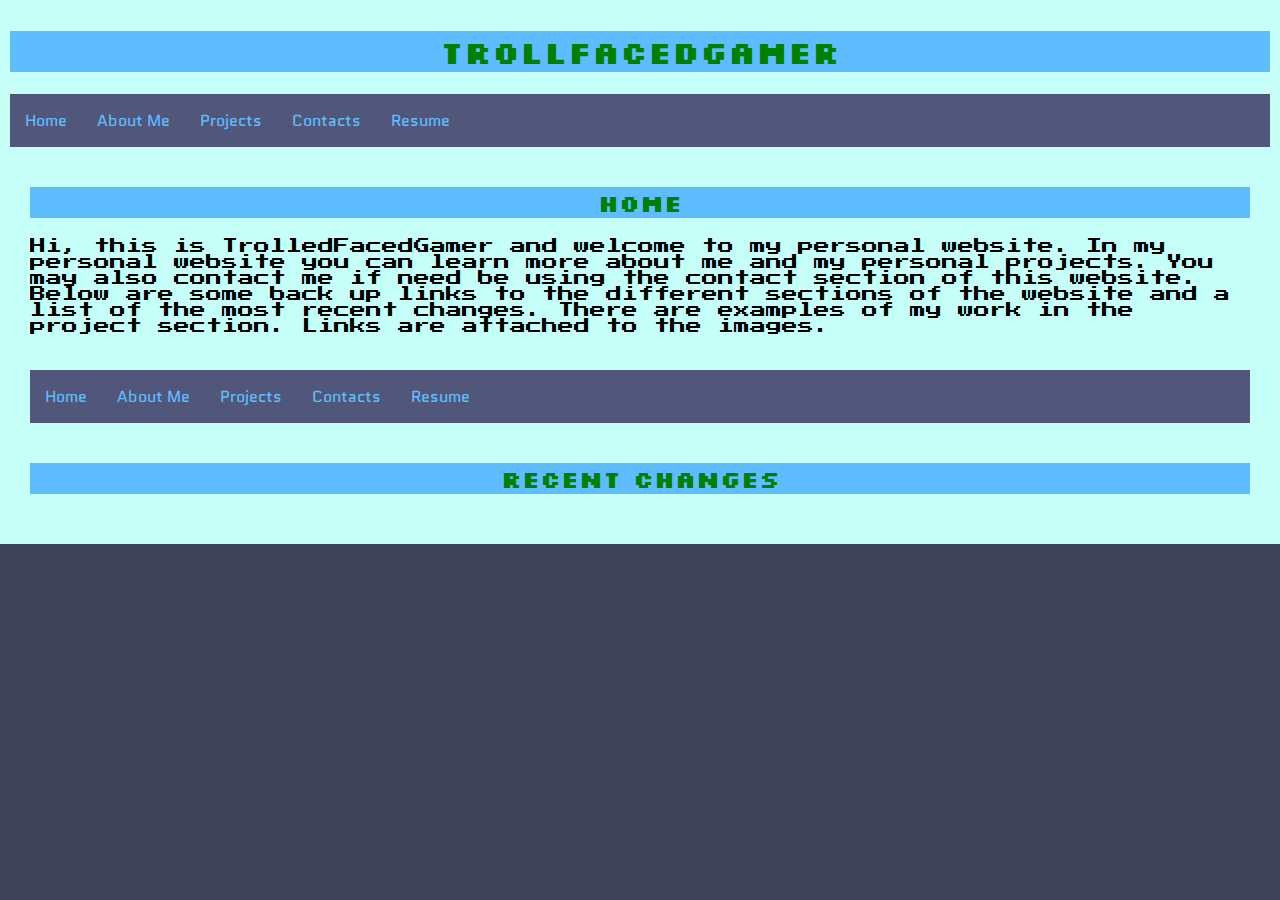
<file: index.html>
<!DOCTYPE html>
<html lang="en">
<head>
    <meta name="description" content="Home Page of TrollFacedGamer.github.io, Benny Wang's personal website">
    <meta name="keywords" content="Home Page, TrollFacedGamer.github.io, personal website, introduction, internal links, recent changes">
    <meta name="author" content="Benny Wang">
    <meta charset="UTF-8">
    <meta http-equiv="X-UA-Compatible" content="IE=edge">
    <meta name="viewport" content="width=device-width, initial-scale=1.0">
    <link rel="stylesheet" href="styles.css">
    <link rel="stylesheet" href="https://cdnjs.cloudflare.com/ajax/libs/font-awesome/6.5.1/css/all.min.css" integrity="sha512-DTOQO9RWCH3ppGqcWaEA1BIZOC6xxalwEsw9c2QQeAIftl+Vegovlnee1c9QX4TctnWMn13TZye+giMm8e2LwA==" crossorigin="anonymous" referrerpolicy="no-referrer" />
    <title>Benny_Wang/Home</title>
</head>
<body>
    <main>
        <h1>TrollFacedGamer</h1>
        <!-- Navigation -->
        <nav class="navbar">
            <ul>
                <li><a href="index.html">Home   <i class="fa-solid fa-house"></i></a></li>
                <li><a href="aboutMe.html">About Me    <i class="fa-solid fa-user"></i></a></li>
                <li><a href="projects.html">Projects    <i class="fa-solid fa-folder"></i></a></li>
                <li><a href="contacts.html">Contacts    <i class="fa-solid fa-phone"></i></a></li>
                <li><a href="https://docs.google.com/document/d/1NTzIaUsfiLaQDLZ8LTGIdk6PXxxO4Cb5m2UwmyPnfDM/edit?usp=sharing" target="_blank">Resume   <i class="fa-solid fa-file"></i></a></li>
            </ul>
        </nav>
        <section>
            <h2>Home    <i class="fa-solid fa-house-user"></i></h2>
            <p>
                Hi, this is TrolledFacedGamer and welcome to my personal website. 
                In my personal website you can learn more about me and my personal projects. 
                You may also contact me if need be using the contact section of this website. 
                Below are some back up links to the different sections of the website and a list of the most recent changes.
                There are examples of my work in the project section. 
                Links are attached to the images.
            </p>
        </section>
        <section>
            <nav class="navbar" id="backUpLink">
                <ul>
                    <li><a href="index.html">Home   <i class="fa-solid fa-house"></i></a></li>
                    <li><a href="aboutMe.html">About Me    <i class="fa-solid fa-user"></i></a></li>
                    <li><a href="projects.html">Projects    <i class="fa-solid fa-folder"></i></a></li>
                    <li><a href="contacts.html">Contacts    <i class="fa-solid fa-phone"></i></a></li>
                    <li><a href="https://docs.google.com/document/d/1NTzIaUsfiLaQDLZ8LTGIdk6PXxxO4Cb5m2UwmyPnfDM/edit?usp=sharing" target="_blank">Resume   <i class="fa-solid fa-file"></i></a></li>
                </ul>
            </nav>
        </section>
        <section>
            <h2>Recent Changes</h2>
        </section>
    </main>
</body>
</html>
</file>
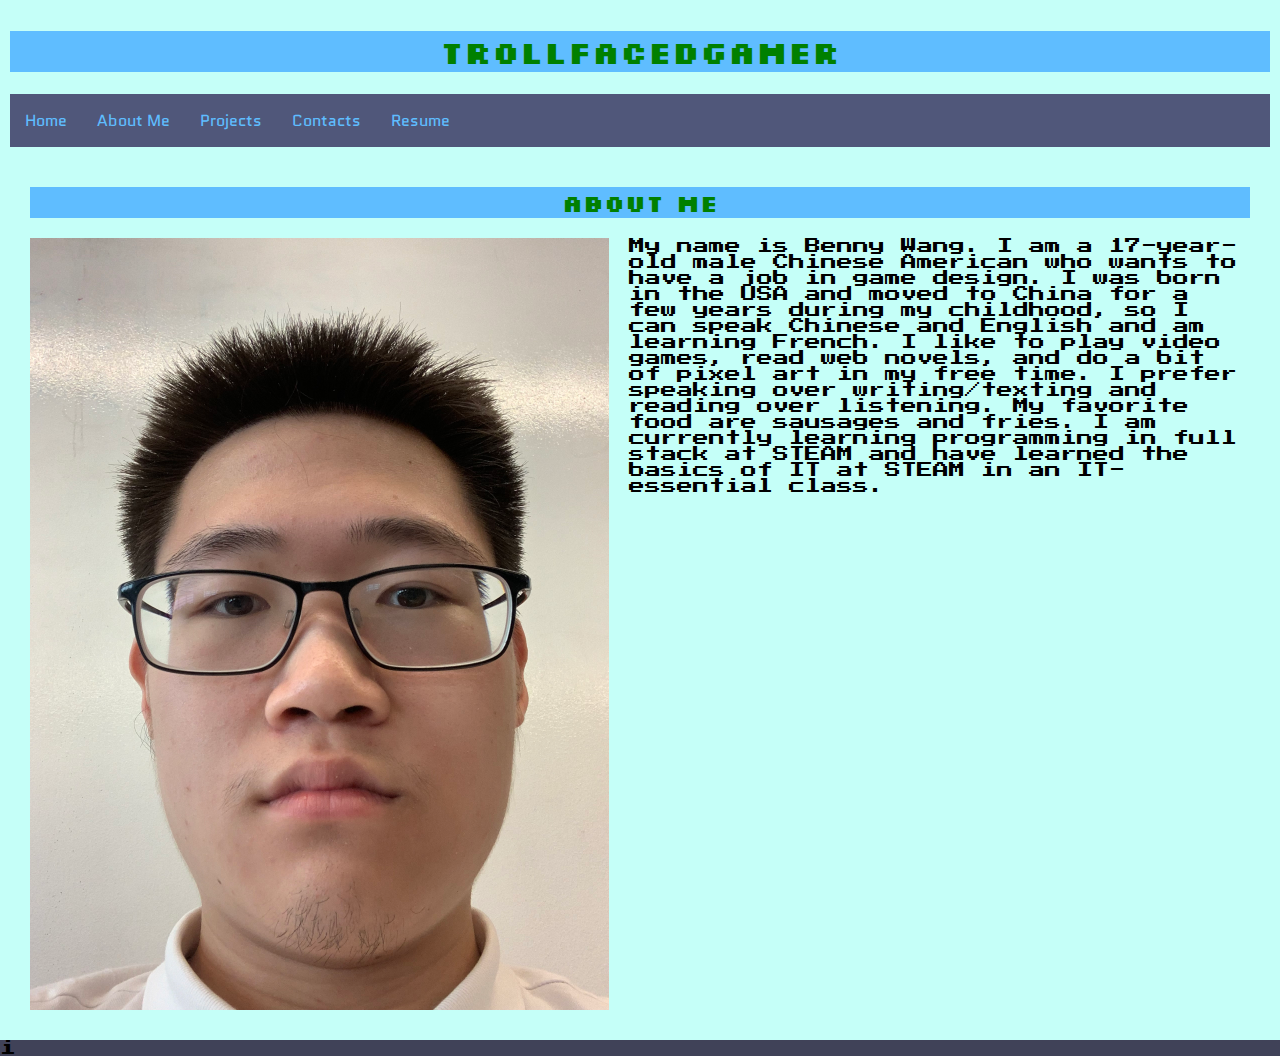
<file: aboutMe.html>
<!DOCTYPE html>
<html lang="en">
<head>
    <meta name="description" content="About Me Page of TrollFacedGamer.github.io, Benny Wang's personal website">
    <meta name="keywords" content="about me, TrollFacedGamer.github.io, personal website, self introduction, personal interests, talents, goals">
    <meta name="author" content="Benny Wang">
    <meta charset="UTF-8">
    <meta http-equiv="X-UA-Compatible" content="IE=edge">
    <meta name="viewport" content="width=device-width, initial-scale=1.0">
    <link rel="stylesheet" href="styles.css">
    <link rel="stylesheet" href="https://cdnjs.cloudflare.com/ajax/libs/font-awesome/6.5.1/css/all.min.css" integrity="sha512-DTOQO9RWCH3ppGqcWaEA1BIZOC6xxalwEsw9c2QQeAIftl+Vegovlnee1c9QX4TctnWMn13TZye+giMm8e2LwA==" crossorigin="anonymous" referrerpolicy="no-referrer" />
    <title>Benny_Wang/About_Me</title>
</head>
<body>
    <main>
        <h1>TrollFacedGamer</h1>
        <!-- Navigation -->
        <nav class="navbar">
            <ul>
                <li><a href="index.html">Home   <i class="fa-solid fa-house"></i></a></li>
                <li><a href="aboutMe.html">About Me    <i class="fa-solid fa-user"></i></a></li>
                <li><a href="projects.html">Projects    <i class="fa-solid fa-folder"></i></a></li>
                <li><a href="contacts.html">Contacts    <i class="fa-solid fa-phone"></i></a></li>
                <li><a href="https://docs.google.com/document/d/1NTzIaUsfiLaQDLZ8LTGIdk6PXxxO4Cb5m2UwmyPnfDM/edit?usp=sharing" target="_blank">Resume   <i class="fa-solid fa-file"></i></a></li>
            </ul>
        </nav>
        <section>
            <h2>About Me    <i class="fa-solid fa-universal-access"></i></h2>
            <img src="images/photos/IMG-2155.jpg" width="579" height="772" alt="Photo of website designer Benny Wang. Glasses, brown eyes, black hair, Asian" id="TrollFacedGamerPhoto">
            <p>My name is Benny Wang. 
                I am a 17-year-old male Chinese American who wants to have a job in game design. 
                I was born in the USA and moved to China for a few years during my childhood, so I can speak Chinese and English and am learning French. 
                I like to play video games, read web novels, and do a bit of pixel art in my free time. 
                I prefer speaking over writing/texting and reading over listening. 
                My favorite food are sausages and fries. 
                I am currently learning programming in full stack at STEAM and have learned the basics of IT at STEAM in an IT-essential class.
            </p>
        </section>
    </main>
</body>
</html>
i
</file>
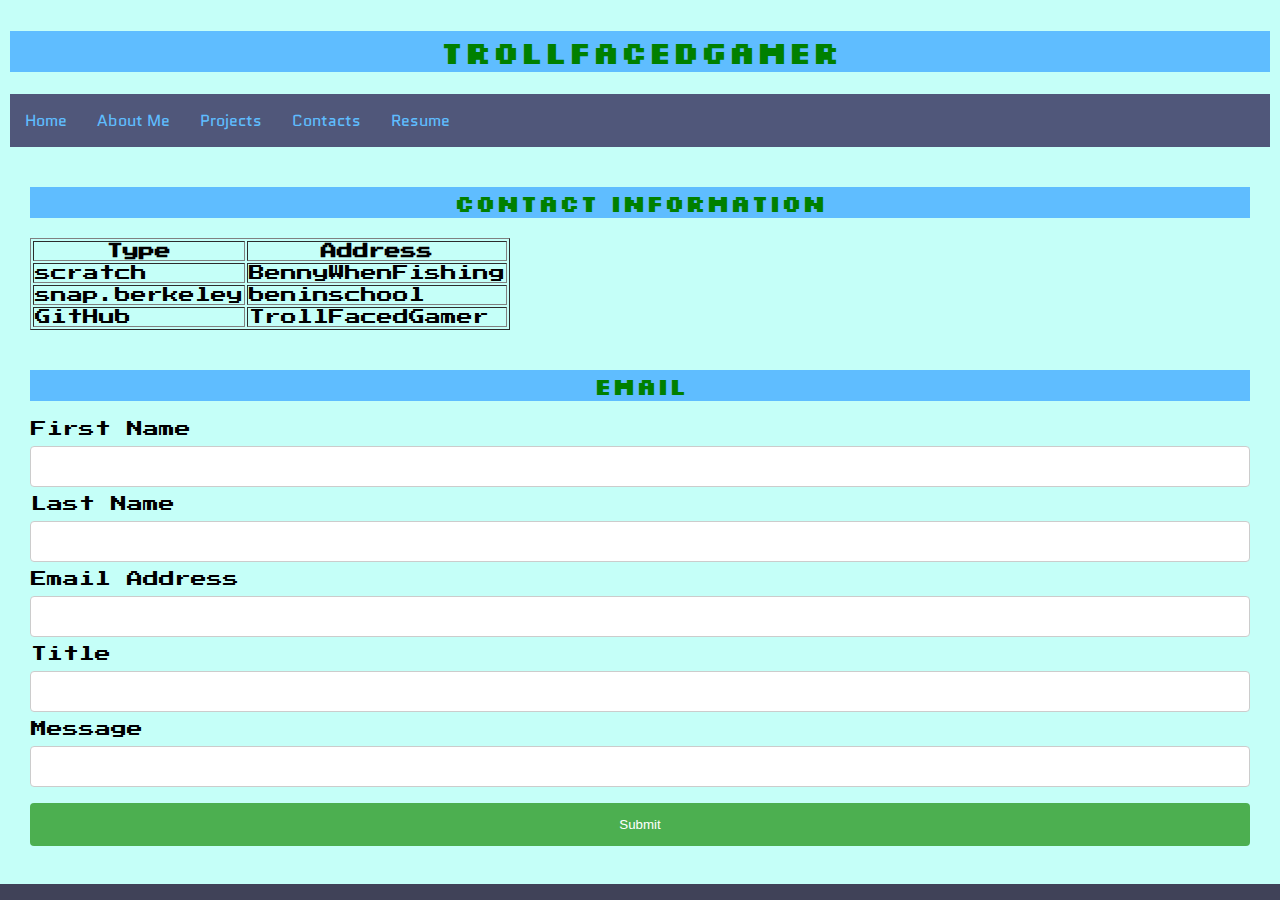
<file: contacts.html>
<!DOCTYPE html>
<html lang="en">

<head>
    <meta name="description" content="Contacts Page of TrollFacedGamer.github.io, Benny Wang's personal website, you can email me using this page">
    <meta name="keywords" content="contacts, TrollFacedGamer.github.io, personal website, email, social media accounts, username">
    <meta name="author" content="Benny Wang">
    <meta charset="UTF-8">
    <meta http-equiv="X-UA-Compatible" content="IE=edge">
    <meta name="viewport" content="width=device-width, initial-scale=1.0">
    <link rel="stylesheet" href="styles.css">
    <link rel="stylesheet" href="https://cdnjs.cloudflare.com/ajax/libs/font-awesome/6.5.1/css/all.min.css" integrity="sha512-DTOQO9RWCH3ppGqcWaEA1BIZOC6xxalwEsw9c2QQeAIftl+Vegovlnee1c9QX4TctnWMn13TZye+giMm8e2LwA==" crossorigin="anonymous" referrerpolicy="no-referrer" />
    <title>Benny_Wang/Contact_Information</title>
</head>

<body>
    <main>
        <h1>TrollFacedGamer</h1>
        <!-- Navigation -->
        <nav class="navbar">
            <ul>
                <li><a href="index.html">Home   <i class="fa-solid fa-house"></i></a></li>
                <li><a href="aboutMe.html">About Me    <i class="fa-solid fa-user"></i></a></li>
                <li><a href="projects.html">Projects    <i class="fa-solid fa-folder"></i></a></li>
                <li><a href="contacts.html">Contacts    <i class="fa-solid fa-phone"></i></a></li>
                <li><a href="https://docs.google.com/document/d/1NTzIaUsfiLaQDLZ8LTGIdk6PXxxO4Cb5m2UwmyPnfDM/edit?usp=sharing" target="_blank">Resume   <i class="fa-solid fa-file"></i></a></li>
            </ul>
        </nav>
        <section>
            <h2>Contact Information    <i class="fa-solid fa-address-book"></i></h2>
            <table border="1">
                <tr>
                    <th>Type</th>
                    <th>Address</th>
                </tr>
                <tr>
                    <td>scratch</td>
                    <td>BennyWhenFishing</td>
                </tr>
                <tr>
                    <td>snap.berkeley</td>
                    <td>beninschool</td>
                </tr>
                <tr>
                    <td>GitHub</td>
                    <td>TrollFacedGamer</td>
                </tr>
            </table>
        </section>
        <section>
            <h2>Email   <i class="fa-solid fa-envelope"></i></h2>
            <form action="https://us-central1-steam-center-app-dev.cloudfunctions.net/formToEmail" method="post">
                <p class="emailInfo">First Name</p>
                <input type="text" name="First Name">
                <p class="emailInfo">Last Name</p>
                <input type="text" name="Last Name">
                <p class="emailInfo">Email Address</p>
                <input type="text" name="Email Address">
                <p class="emailInfo">Title</p>
                <input type="text" name="Title">
                <p class="emailInfo">Message</p>
                <input type="text" name="Message">
                
                <input type="submit">
                <input name="send-to" value="bwang@brooklynsteamcenter.org" hidden>
            </form>
        </section>
    </main>
</body>

</html>
</file>
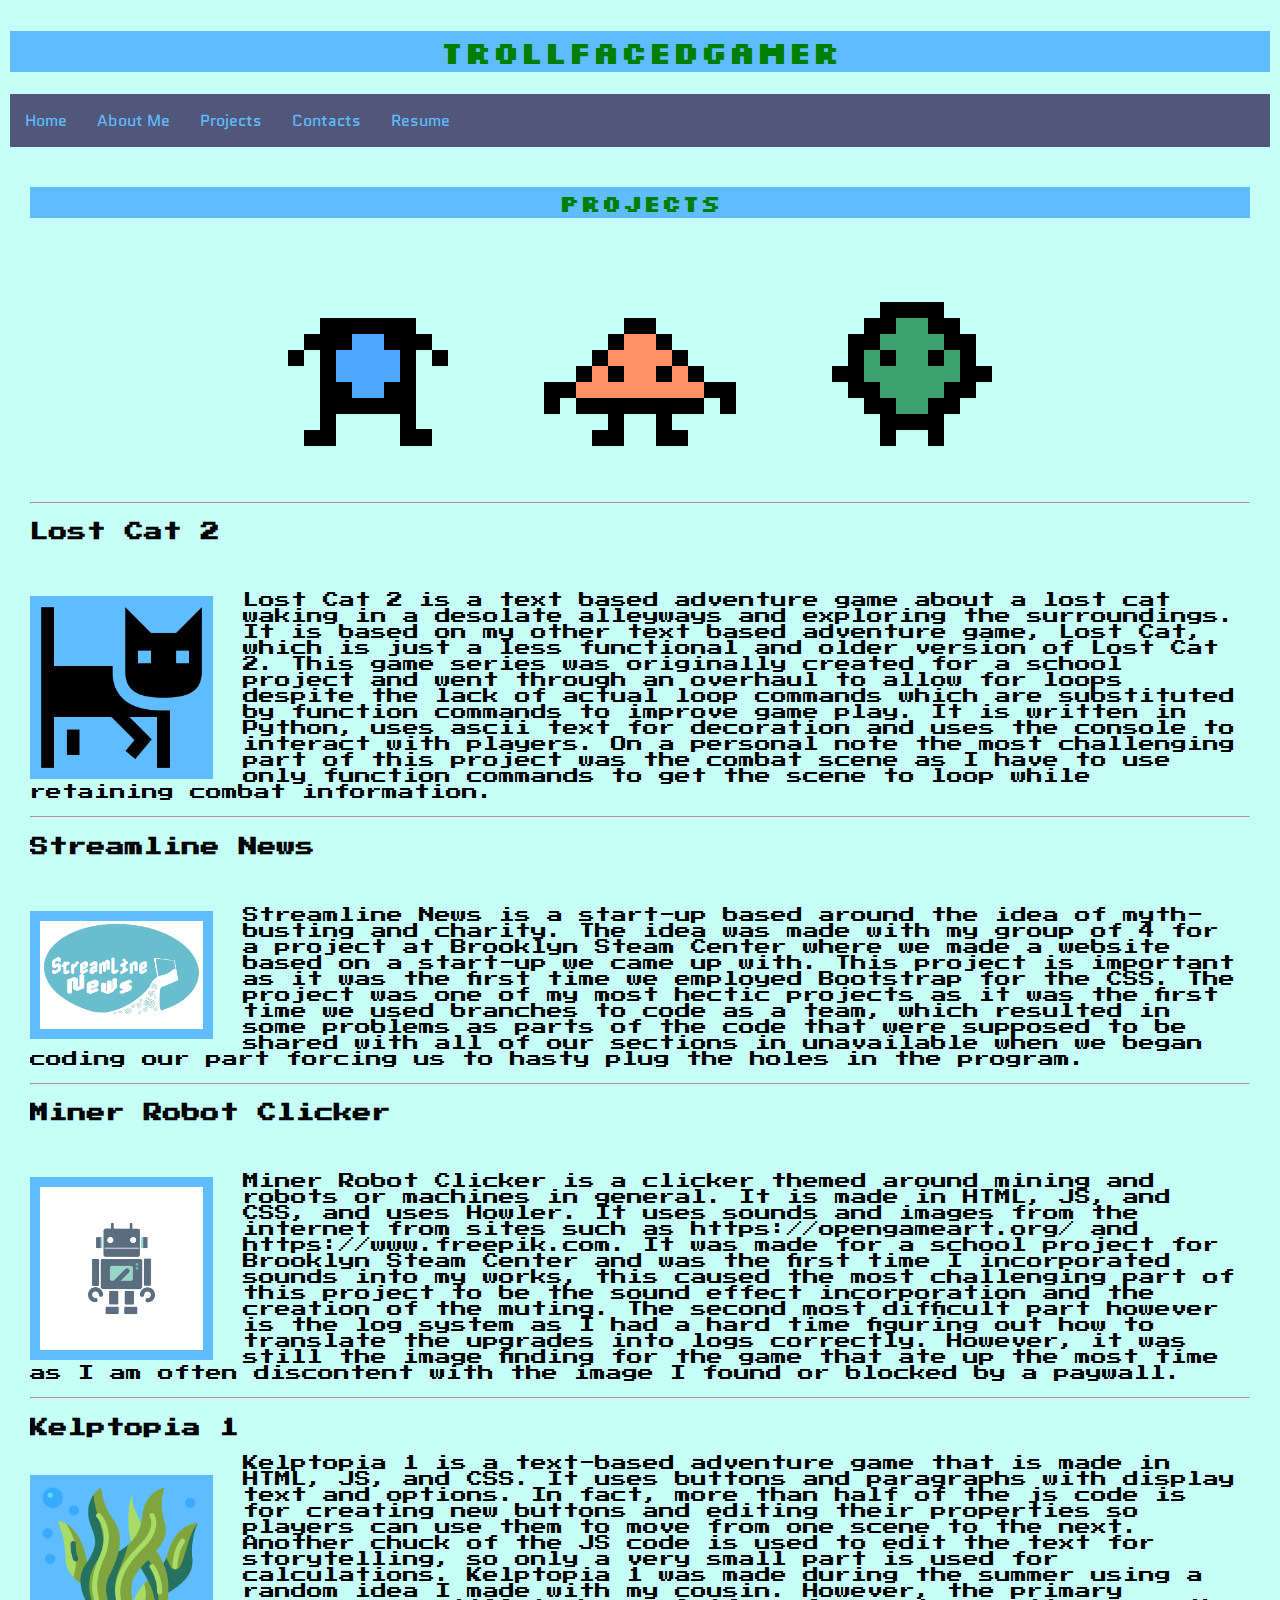
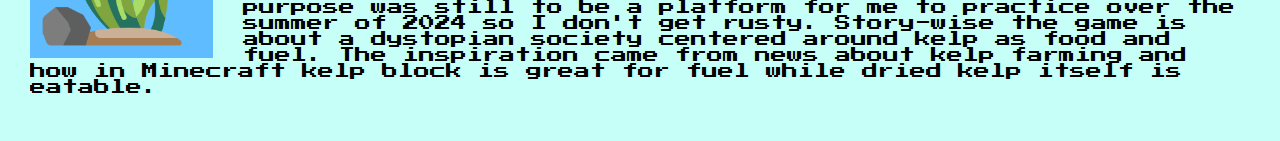
<file: projects.html>
<!DOCTYPE html>
<html lang="en">
<head>
    <meta name="description" content="Projects Page of TrollFacedGamer.github.io, Benny Wang's personal website">
    <meta name="keywords" content="projects, TrollFacedGamer.github.io, personal website, programs, code, html, css, Snap, scratch, pythod, video games, Lost-Cat-2">
    <meta name="author" content="Benny Wang">
    <meta charset="UTF-8">
    <meta http-equiv="X-UA-Compatible" content="IE=edge">
    <meta name="viewport" content="width=device-width, initial-scale=1.0">
    <link rel="stylesheet" href="styles.css">
    <link rel="stylesheet" href="https://cdnjs.cloudflare.com/ajax/libs/font-awesome/6.5.1/css/all.min.css" integrity="sha512-DTOQO9RWCH3ppGqcWaEA1BIZOC6xxalwEsw9c2QQeAIftl+Vegovlnee1c9QX4TctnWMn13TZye+giMm8e2LwA==" crossorigin="anonymous" referrerpolicy="no-referrer" />
    <title>Benny_Wang/Projects</title>
</head>
<body>
    <main>
        <h1>TrollFacedGamer</h1>
        <!-- Navigation -->
        <nav class="navbar">
            <ul>
                <li><a href="index.html">Home   <i class="fa-solid fa-house"></i></a></li>
                <li><a href="aboutMe.html">About Me    <i class="fa-solid fa-user"></i></a></li>
                <li><a href="projects.html">Projects    <i class="fa-solid fa-folder"></i></a></li>
                <li><a href="contacts.html">Contacts    <i class="fa-solid fa-phone"></i></a></li>
                <li><a href="https://docs.google.com/document/d/1NTzIaUsfiLaQDLZ8LTGIdk6PXxxO4Cb5m2UwmyPnfDM/edit?usp=sharing" target="_blank">Resume   <i class="fa-solid fa-file"></i></a></li>
            </ul>
        </nav>
        <section>
            <h2>Projects    <i class="fa-solid fa-code"></i></h2>
            <article class="centerMob">
                <img src="images/sprites/Square.png" alt="blue and black sqaure shaped mob" class="mob">
                <img src="images/sprites/Triangle.png" alt="orange and black triangle shaped mob" class="mob">
                <img src="images/sprites/Circle.png" alt="green and black circle shaped mob" class="mob">
            </article>
            
            <hr>
            
            <article>
                <h3>Lost Cat 2  <i class="fa-solid fa-cat"></i></h3>
                <br>
                <a href="https://replit.com/@bwang3/Lost-Cat-2" target="_blank" class="projectLink"><img src="images/sprites/halloween_13822828.png" alt="black walking cat icon" class="projectImg"></a>
                <p class="projectText">
                    Lost Cat 2 is a text based adventure game about a lost cat waking in a desolate alleyways and exploring the surroundings. 
                    It is based on my other text based adventure game, Lost Cat, which is just a less functional and older version of Lost Cat 2. 
                    This game series was originally created for a school project and went through an overhaul to allow for loops despite the lack of actual loop commands which are substituted by function commands to improve game play. 
                    It is written in Python, uses ascii text for decoration and uses the console to interact with players. 
                    On a personal note the most challenging part of this project was the combat scene as I have to use only function commands to get the scene to loop while retaining combat information.          
                </p>
            </article>

            <hr>

            <article>
                <h3>Streamline News</h3>
                <br>
                <a href="https://github.com/STEAM-Center-NYC/streamline-news" target="_blank" class="projectLink"><img src="images/sprites/streamline_news.jpg" alt="black walking cat icon" class="projectImg"></a>
                <p class="projectText">
                    Streamline News is a start-up based around the idea of myth-busting and charity. 
                    The idea was made with my group of 4 for a project at Brooklyn Steam Center where we made a website based on a start-up we came up with. 
                    This project is important as it was the first time we employed Bootstrap for the CSS. 
                    The project was one of my most hectic projects as it was the first time we used branches to code as a team, 
                    which resulted in some problems as parts of the code that were supposed to be shared with all of our sections in unavailable when we began coding our part forcing us to hasty plug the holes in the program.
                </p>
            </article>

            <hr>

            <article>
                <h3>Miner Robot Clicker</h3>
                <br>
                <a href="https://trollfacedgamer.github.io/Miner-Robot-Clicker/" target="_blank" class="projectLink"><img src="images/sprites/robot icon.jpg" alt="" class="projectImg"></a>
                <p class="projectText">
                    Miner Robot Clicker is a clicker themed around mining and robots or machines in general. 
                    It is made in HTML, JS, and CSS, and uses Howler. 
                    It uses sounds and images from the internet from sites such as https://opengameart.org/ and https://www.freepik.com. 
                    It was made for a school project for Brooklyn Steam Center and was the first time I incorporated sounds into my works, 
                    this caused the most challenging part of this project to be the sound effect incorporation and the creation of the muting. 
                    The second most difficult part however is the log system as I had a hard time figuring out how to translate the upgrades into logs correctly. 
                    However, it was still the image finding for the game that ate up the most time as I am often discontent with the image I found or blocked by a paywall.
                </p>
            </article>

            <hr>

            <article>
                <h3>Kelptopia 1</h3>
                <a href="https://github.com/TrollFacedGamer/Kelptopia-1" target="_blank" class="projectLink"><img src="images/sprites/seaweed.png" alt="" class="projectImg"></a>
                <p class="projectText">
                    Kelptopia 1 is a text-based adventure game that is made in HTML, JS, and CSS. 
                    It uses buttons and paragraphs with display text and options. 
                    In fact, more than half of the js code is for creating new buttons and editing their properties so players can use them to move from one scene to the next. 
                    Another chuck of the JS code is used to edit the text for storytelling, so only a very small part is used for calculations. 
                    Kelptopia 1 was made during the summer using a random idea I made with my cousin. 
                    However, the primary purpose was still to be a platform for me to practice over the summer of 2024 so I don't get rusty. 
                    Story-wise the game is about a dystopian society centered around kelp as food and fuel. 
                    The inspiration came from news about kelp farming and how in Minecraft kelp block is great for fuel while dried kelp itself is eatable.
                </p>
            </article>
        </section>
    </main>
</body>
</html>
</file>
<file: styles.css>
/* Press Start 2P */
@import url('https://fonts.googleapis.com/css2?family=Press+Start+2P&family=Work+Sans&display=swap');
/* Silkscreen */
@import url('https://fonts.googleapis.com/css2?family=Silkscreen&display=swap');
/* Quantico */
@import url('https://fonts.googleapis.com/css2?family=Quantico&display=swap');

h1,h2 {
    color: green;
    font-family: "Silkscreen";
    background-color: #5FBDFF;
    text-align: center;
}
a {
    font-family: "Quantico";
}
body {
    background-color: #404258;
    font-family: "Press Start 2P";
    margin: 0px;
}
main{
    max-width: 1350px;
    margin: auto;
    background: #C5FFF8;
    padding: 10px;
}
section {
    margin: 20px;
    overflow: hidden;
}

/* Projects */
.projectImg {
    height: 15%;
    width: 15%;

    position: static;
    left: 800px;
    background-color: #5FBDFF;
    padding: 10px;
    box-sizing: border-box;
    float: left;
    margin-top: 20px;
    margin-right: 30px;
}
.projectImg:hover {
    border: 5px solid #9b5de8;
}
.projectLink {
    color: green;
    background-color: #5FBDFF;
    text-decoration: none;
    font-size: 20px;
}
.projectLink:hover {
    background-color: #404258;
}
.project:active {
    background-color: #C5FFF8;
}
.projectLink:visited {
    color: #7B66FF;
}
.centerMob {
    text-align: center;
}
/* Nav */
.navbar ul {
    list-style-type: none;
    background-color:#50577A;
    padding: 0px;
    margin: 0px;
    overflow: hidden;
}
.navbar a {
    color: #5FBDFF;
    text-decoration: none;
    padding: 15px;
    display: block;
    text-align: center;
}
.navbar a:hover{
    background-color: #7B66FF;
}
.navbar a:active {
    color: #C5FFF8;
}
.navbar li{
    float: left;
}
.navbar {
    top: 0px;
    position: sticky;
}
#backUpLink {
    position: static;
}

/* Form */
.emailInfo{
    margin: 1px;
}
input[type=text], select {
    width: 100%;
    padding: 12px 20px;
    margin: 8px 0;
    display: inline-block;
    border: 1px solid #ccc;
    border-radius: 4px;
    box-sizing: border-box;
}
input[type=submit] {
    width: 100%;
    background-color: #4CAF50;
    color: white;
    padding: 14px 20px;
    margin: 8px 0;
    border: none;
    border-radius: 4px;
    cursor: pointer;
}

/* IMG */
#TrollFacedGamerPhoto {
    float: left;
    margin-right: 20px;
}

@media screen and (max-width: 860px) {
    .mobcenter {
      width: 25%;
      height: 25%;
    }
  }
@media screen and (max-width: 600px) {
    .projectImg {
      width: 50%;
      height: 50%;
    }
  }
@media screen and (max-width: 580px) {
    #TrollFacedGamerPhoto {
        width: 50%;
        height: 50%;
    }
}
@media screen and (max-width: 450px) {
    .projectText{
        font-size: 75%;
    }
};
@media screen and (max-width: 400px) {
    .projectText{
        font-size: 50%;
    }
}
@media screen and (max-width: 360px) {
    .projectText{
        font-size: 25%;
    }
}
</file>
